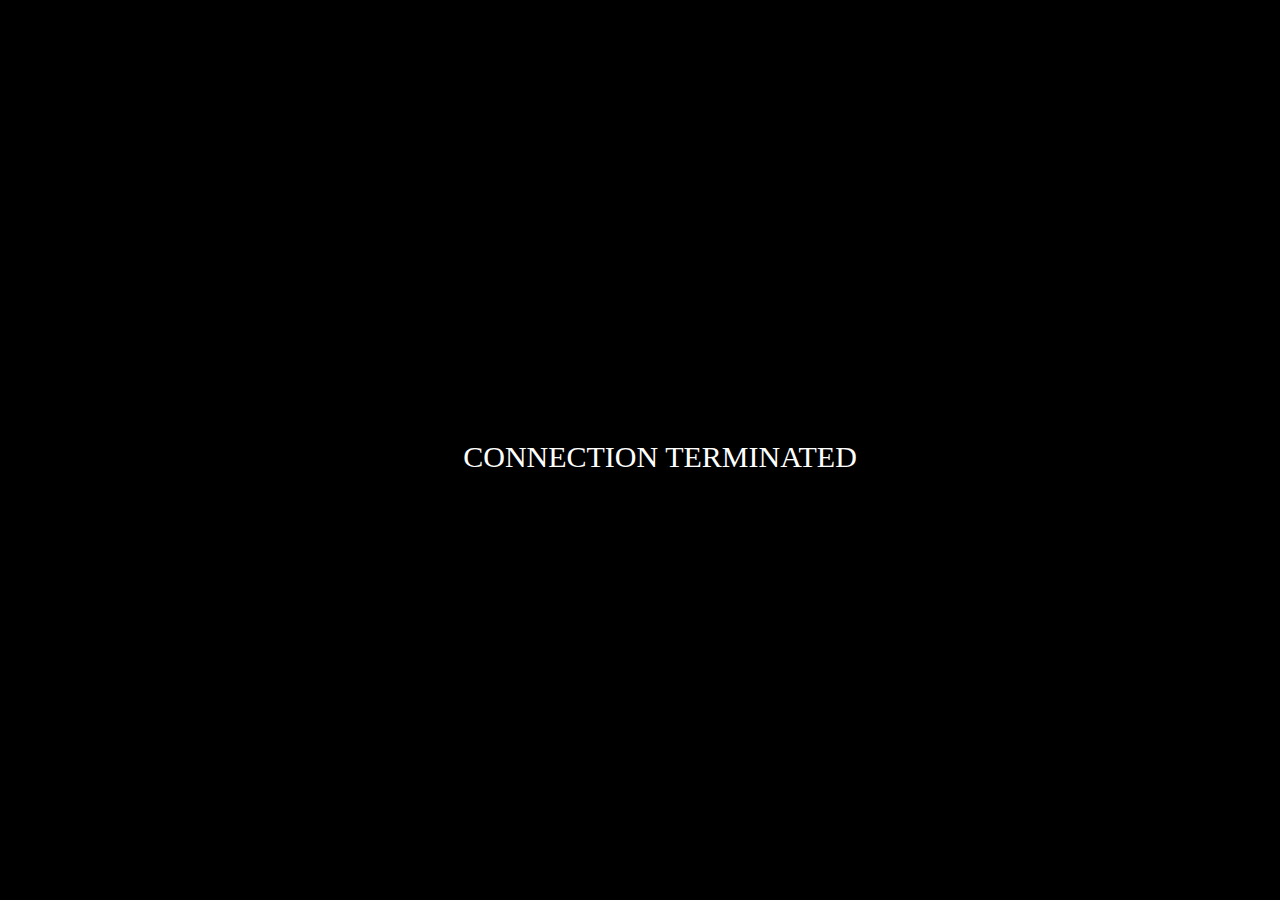
<file: CT.html>
<!DOCTYPE html>
<html>
<head>
<style type="text/css">
body{
    background-color: black;
}
@font-face {
    font-family: 'bauhausc_demi';
    src: url('https://zapstergames.github.io/Home/fonts/bauhausc_demibold_regular-webfont.woff2') format('woff2'),
         url('https://zapstergames.github.io/Home/fonts/bauhausc_demibold_regular-webfont.woff') format('woff');
    font-weight: normal;
    font-style: normal;
}
.sub {
  font-family: 'bauhausc_demi';
  color: #fff;
  text-decoration: none;
  text-transform: uppercase;
  font-size: 30px;
  font-weight: 500;
  letter-spacing: 0px;
  line-height: 1;
  position: relative;
}
</style>
	<title>ZapsterGames</title>
	<link rel="shortcut icon" type="image/png" href="https://zapstergames.github.io/Home/images/ZapsterGames.png"/>
	</head>
<body>
<center>
<div id="header">

  <ul id="menu">
    <br><br><br><br><br><br><br><br><br><br><br><br><br><br><br><br><br><br><br><br>
    <br><br>
	  <!-- News Banner Section -->
    <p class="sub" >CONNECTION TERMINATED</p>


  </ul>
</div>
</center>
</body>

</html>
</file>
